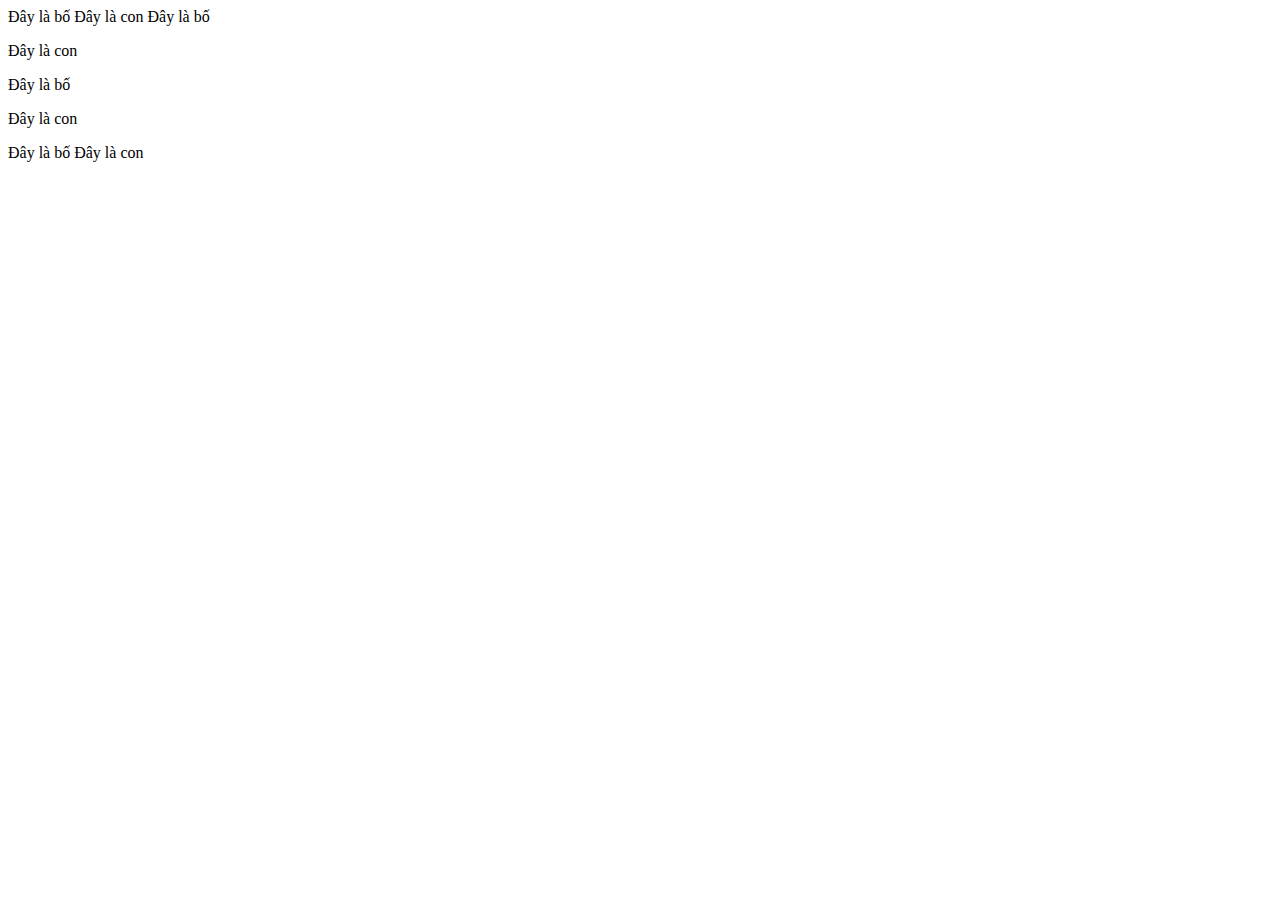
<file: buoi1/index.html>
<!DOCTYPE html> 
<html lang="en">
<head>
    <meta charset="UTF-8">
    <meta name="viewport" content="width=device-width, initial-scale=1.0">
    <title>Ngày đầu tiên đi học :))</title>
</head>
<body>
    
    <span> Đây là bố <span>Đây là con</span> </span>
    <span> Đây là bố <p>Đây là con</p> </span>
    <p> Đây là bố <p>Đây là con</p> </p>
    <p> Đây là bố <span>Đây là con</span> </p>
</body>
</html>
</file>
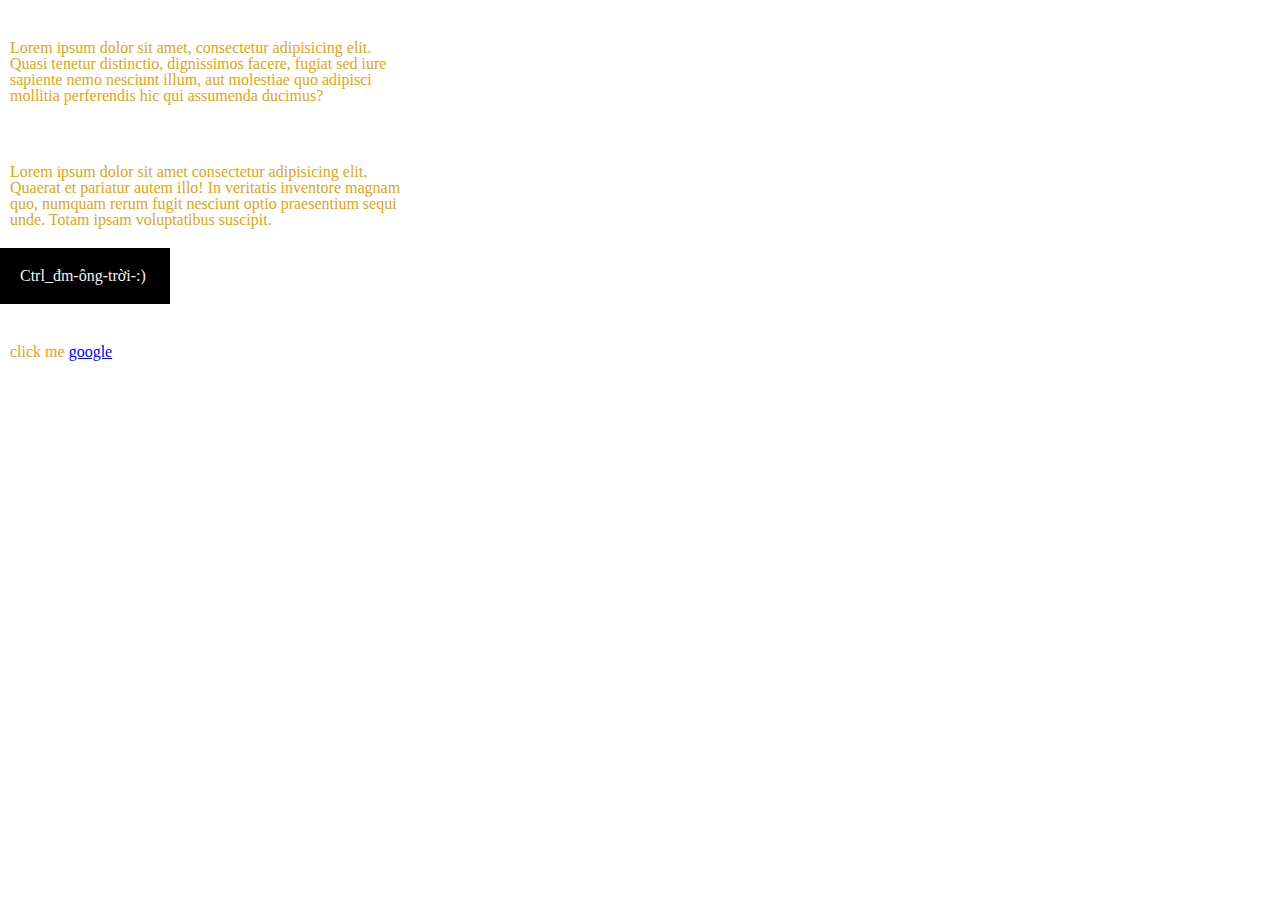
<file: buoi3/index.html>
<!DOCTYPE html>
<html lang="en">

<head>
    <meta charset="UTF-8">
    <meta name="viewport" content="width=device-width, initial-scale=1.0">
    <title>Document</title>
    <link rel="stylesheet" href="./reset.css">
    <link rel="stylesheet" href="./style.css">
    
</head>

<body>
    <p>
        Lorem ipsum dolor sit amet, consectetur adipisicing elit. Quasi tenetur distinctio, dignissimos facere, fugiat
        sed iure sapiente nemo nesciunt illum, aut molestiae quo adipisci mollitia perferendis hic qui assumenda
        ducimus?
    </p>
    <p>
        Lorem ipsum dolor sit amet consectetur adipisicing elit. Quaerat et pariatur autem illo! In veritatis inventore
        magnam quo, numquam rerum fugit nesciunt optio praesentium sequi unde. Totam ipsam voluptatibus suscipit.
    </p>
    <div>
        Ctrl_đm-ông-trời-:) 
    </div>
    <p> click me <a href="http://google.com">google</a> </p>
    <!-- <video src=""></video> -->
</body>

</html>
</file>
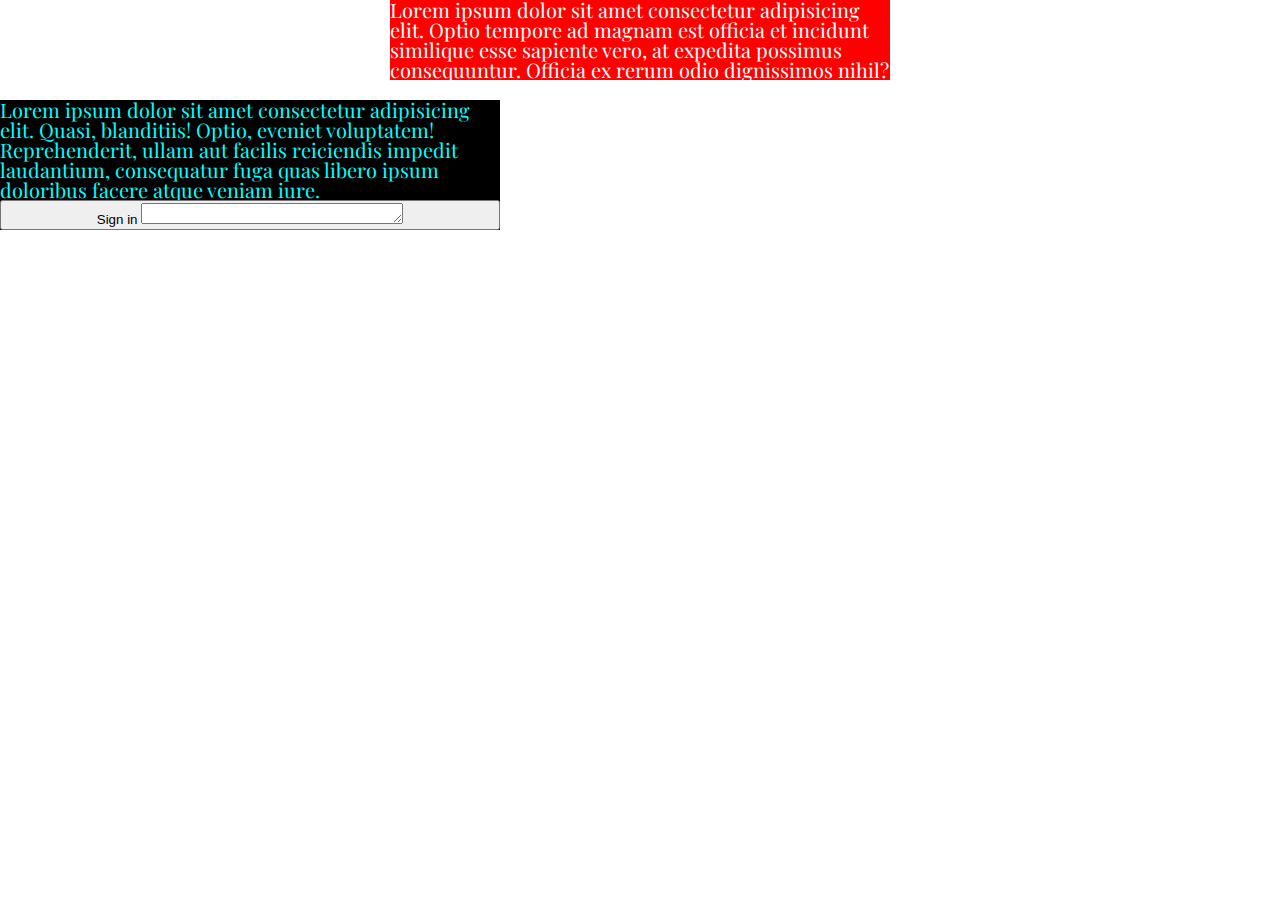
<file: buoi4/index.html>
<!DOCTYPE html>
<html lang="en">
<head>
    <meta charset="UTF-8">
    <meta name="viewport" content="width=device-width, initial-scale=1.0">
    <title>Shiro</title>
    <link rel="stylesheet" href="./reset.css">
    <link rel="stylesheet" href="./style.css">
    <link rel="preconnect" href="https://fonts.gstatic.com">
    <link href="https://fonts.googleapis.com/css2?family=Playfair+Display:ital,wght@0,400;0,500;0,600;0,700;0,800;1,400;1,500;1,600;1,700&display=swap" rel="stylesheet">
</head>
<body>
    <DIV class="HoangTam3">
        Lorem ipsum dolor sit amet consectetur adipisicing elit. Optio tempore ad magnam est officia et incidunt similique esse sapiente vero, at expedita possimus consequuntur. Officia ex rerum odio dignissimos nihil?
    </DIV>
    <div id="Net104">
        Lorem ipsum dolor sit amet consectetur adipisicing elit. Quasi, blanditiis! Optio, eveniet voluptatem! Reprehenderit, ullam aut facilis reiciendis impedit laudantium, consequatur fuga quas libero ipsum doloribus facere atque veniam iure.
        <button style="width: 500px;">Sign in <textarea name="Sign in" id="name" cols="30" rows="1"></textarea></button>
    </div>

</body>
</html>
</file>
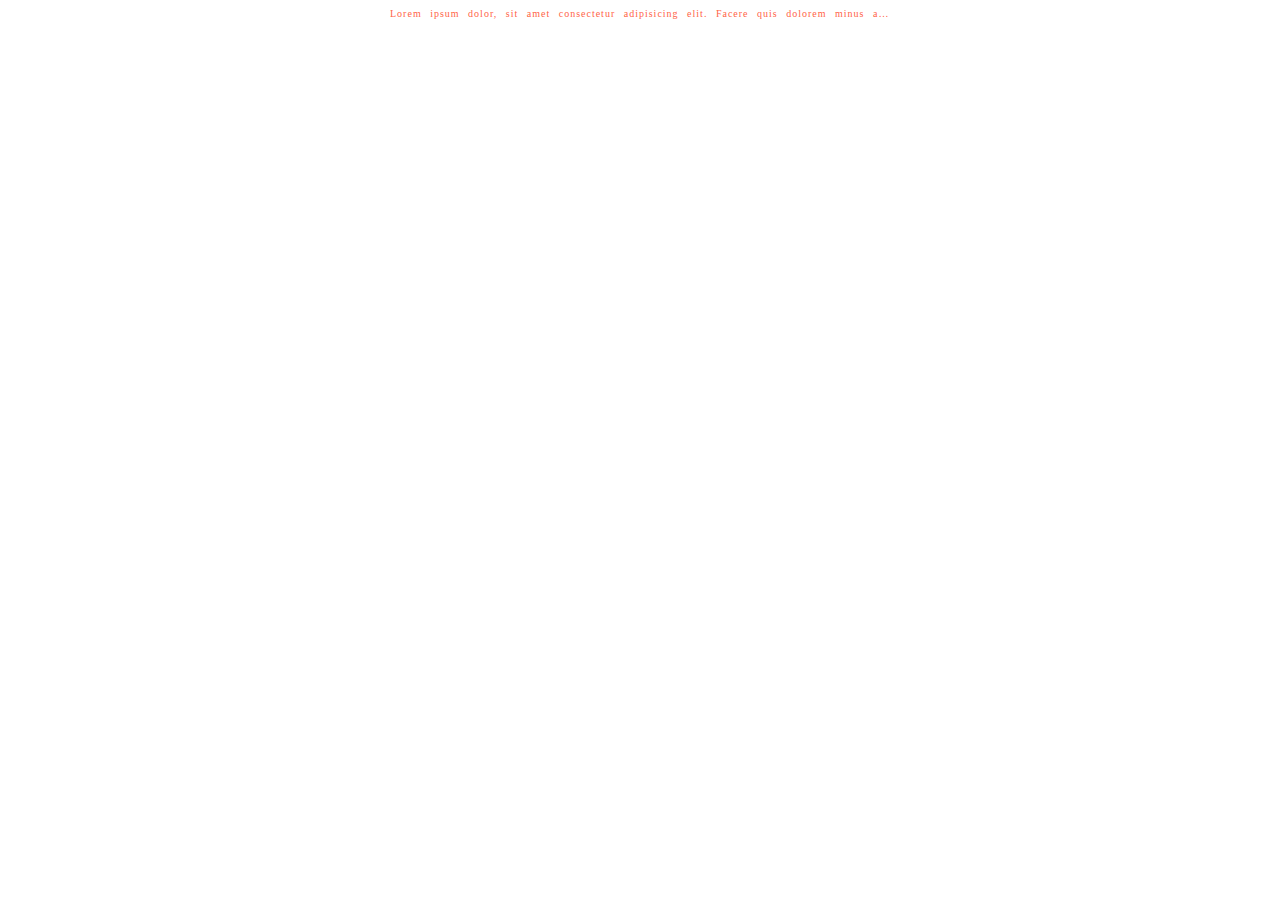
<file: test.html>
<!DOCTYPE html>
<html lang="en">
<head>
    <meta charset="UTF-8">
    <meta name="viewport" content="width=device-width, initial-scale=1.0">
    <link rel="stylesheet" href="./style.css">
    <title>Document</title>
</head>
<body>
    <div class="text">
        Lorem ipsum dolor, sit amet consectetur adipisicing elit. Facere quis dolorem minus architecto nostrum ut, quisquam cum sapiente molestias possimus voluptas repellendus, minima quasi perspiciatis consequuntur odio? Natus, esse nisi.

    </div>
</body>
</html>
</file>
<file: buoi3/style.css>
p {
    color: goldenrod;
    width: 400px;
    padding-left: 10px;
    padding-top: 40px;
    padding-bottom: 20px;
    padding-right: 30px;
}
div{
    color: whitesmoke;
    width: 130px;
    padding: 20px;
    background-color: black;
}
</file>
<file: buoi4/style.css>
.HoangTam3 
{
    font-family: 'Playfair Display', serif;
    width: 500px;
    background-color: red;
    color: white;
    font-size: 20px;
    margin: auto;
}

#Net104
{   
    
    font-family: 'Playfair Display', serif;
    margin-top: 20px;
    width: 500px;
    color: aqua;
    background-color: black;
    font-size: 20px;
}
</file>
<file: style.css>
.text{
    background-color: white;
    width:  500px;
    margin: 0 auto;
    color: tomato;
    font-size: 10px;
    letter-spacing: 1px;
    word-spacing: 5px;


    white-space: nowrap;
    overflow: hidden;
    text-overflow: ellipsis;
}
</file>
